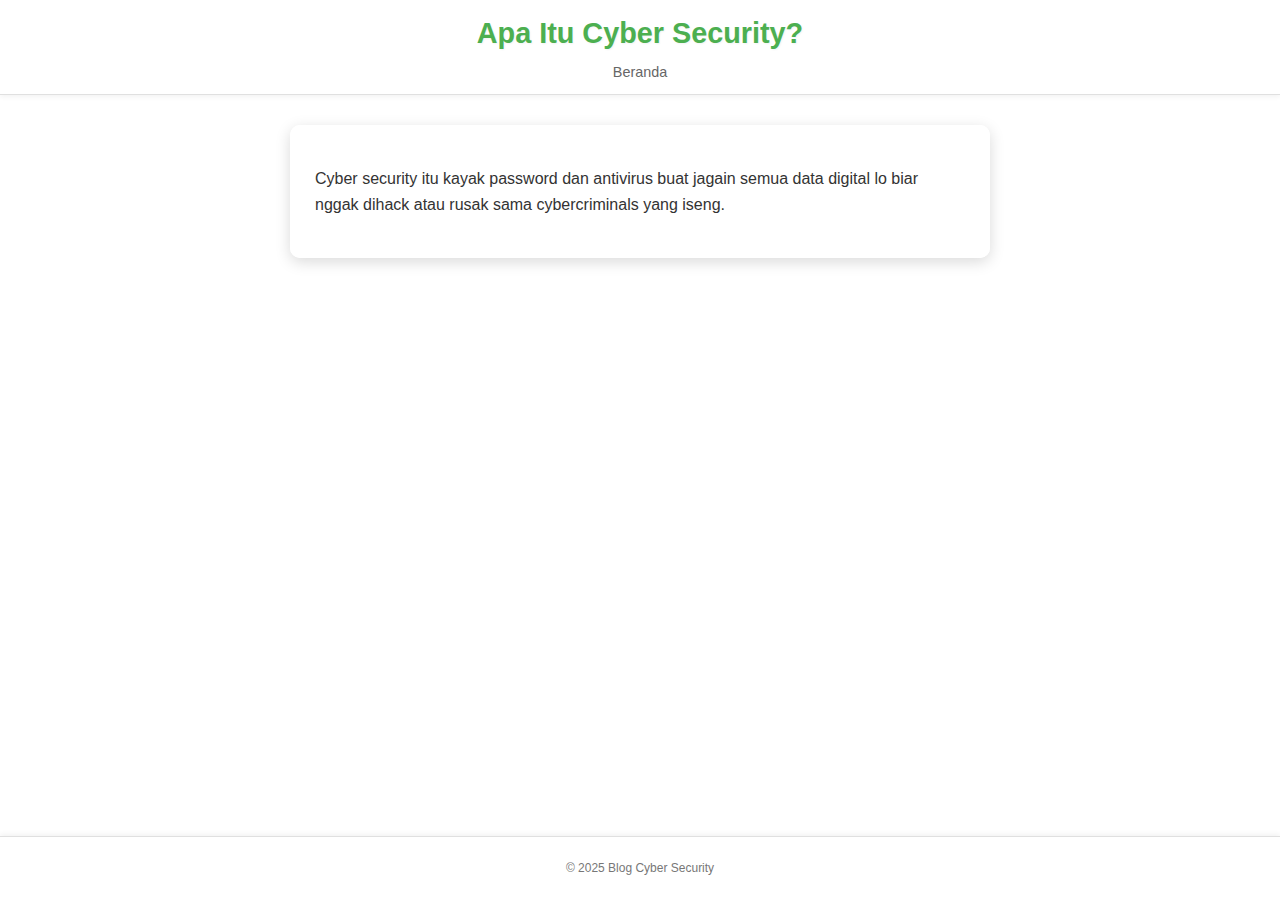
<file: post1.html>
<!DOCTYPE html>
<html lang="id">
    <head>
        <meta charset="UTF-8">
        <title>Apa Itu Cyber Security?</title>
        <link rel="stylesheet" href="../style.css">
    </head>
    <body>
        <header>
            <h1>Apa Itu Cyber Security?</h1>
            <nav>
                <a href="../index.html">Beranda</a>
            </nav>
        </header>
        
        <main>
            <P>Cyber security itu kayak password dan antivirus buat jagain semua data digital lo biar nggak dihack atau rusak sama cybercriminals yang iseng.</P>
        </main>

        <footer>
            <p>© 2025 Blog Cyber Security</p>
        </footer>
    </body>
</html>
</file>
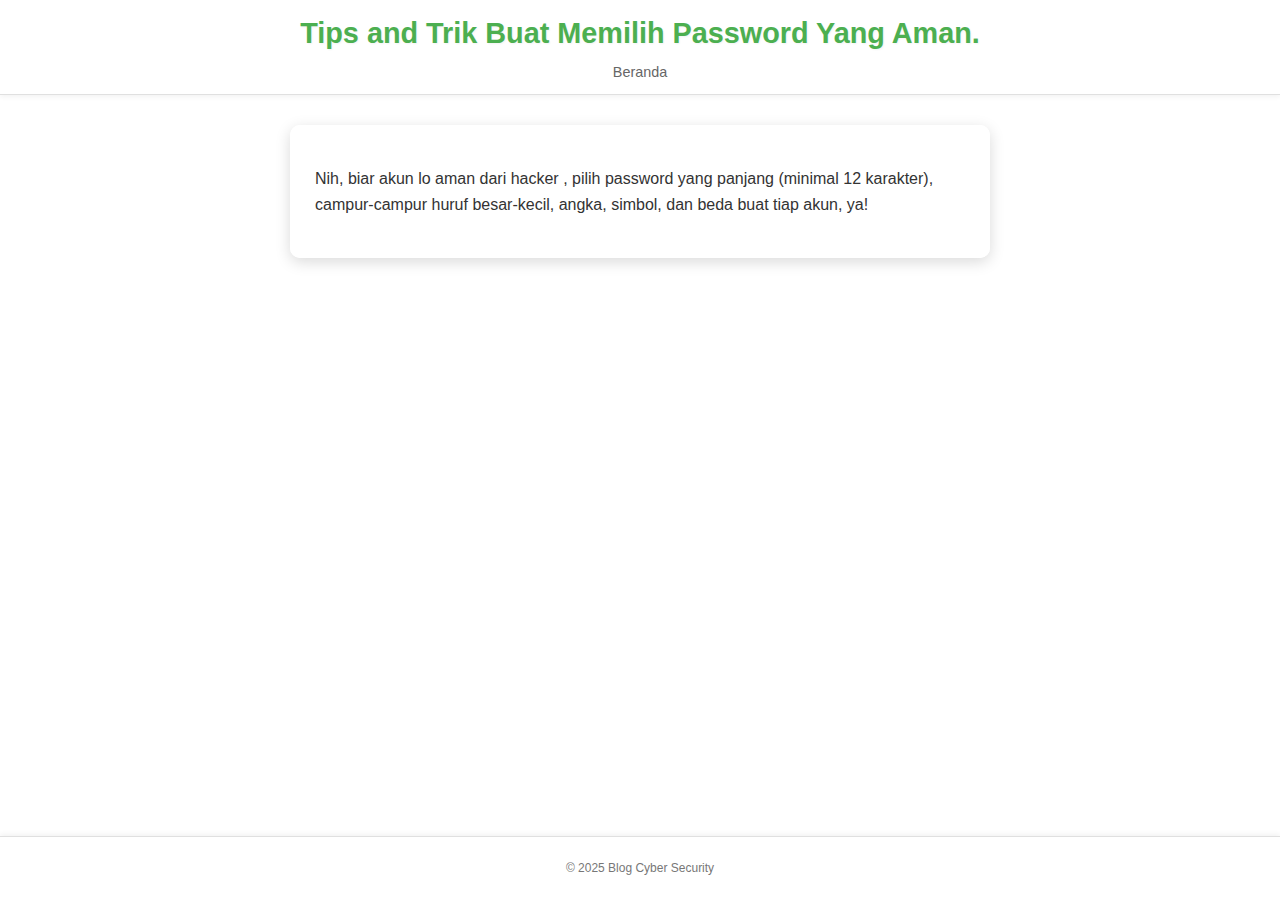
<file: post2.html>
<!DOCTYPE html>
<html lang="id">
    <head>
        <meta charset="UTF-8">
        <title>Apa Itu Cyber Security?</title>
        <link rel="stylesheet" href="../style.css">
    </head>
    <body>
        <header>
            <h1>Tips and Trik Buat Memilih Password Yang Aman.</h1>
            <nav>
                <a href="../index.html">Beranda</a>
            </nav>
        </header>
        
        <main>
            <P>Nih, biar akun lo aman dari hacker , pilih password yang panjang (minimal 12 karakter), campur-campur huruf besar-kecil, angka, simbol, dan beda buat tiap akun, ya!</P>
        </main>

        <footer>
            <p>© 2025 Blog Cyber Security</p>
        </footer>
    </body>
</html>
</file>
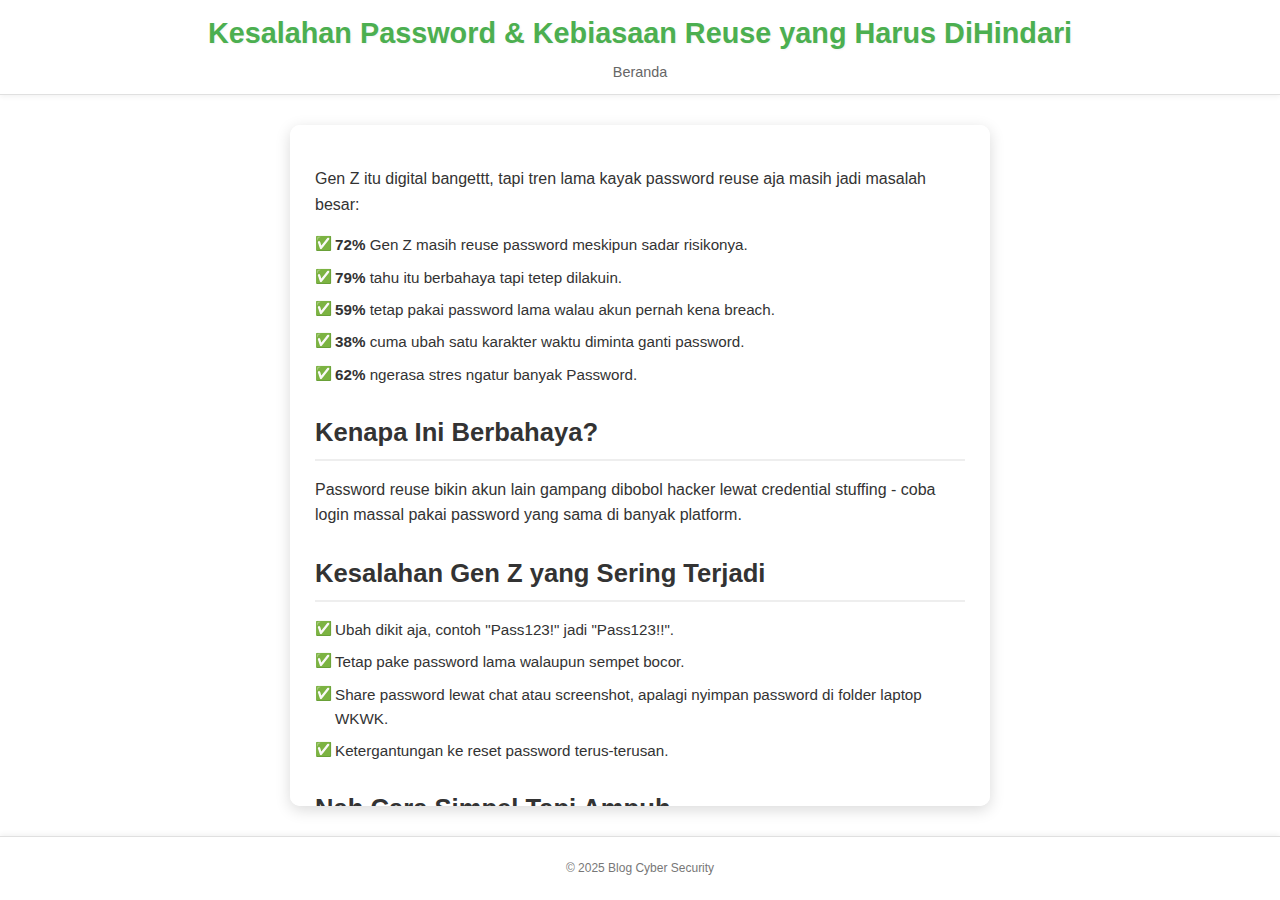
<file: post3.html>
<!DOCTYPE html>
<html lang="id">
    <head>
        <meta charset="UTF-8">
        <title>Apa Itu Cyber Security?</title>
        <link rel="stylesheet" href="../style.css">
    </head>
    <body>
        <header>
            <h1>Kesalahan Password &amp; Kebiasaan Reuse yang Harus DiHindari</h1>
            <nav>
                <a href="../index.html">Beranda</a>
            </nav>
        </header>
        
        <main>
            <P>Gen Z itu digital bangettt, tapi tren lama kayak password reuse aja masih jadi masalah besar:</P>
            <ul>
                <li><strong>72%</strong> Gen Z masih reuse password meskipun sadar risikonya.</li>
                <li><strong>79%</strong> tahu itu berbahaya tapi tetep dilakuin.</li>
                <li><strong>59%</strong> tetap pakai password lama walau akun pernah kena breach.</li>
                <li><strong>38%</strong> cuma ubah satu karakter waktu diminta ganti password.</li>
                <li><strong>62%</strong> ngerasa stres ngatur banyak Password.</li>
            </ul>

            <h2>Kenapa Ini Berbahaya?</h2>
            <p>Password reuse bikin akun lain gampang dibobol hacker lewat credential stuffing - coba login massal pakai password yang sama di banyak platform.</p>

            <h2> Kesalahan Gen Z yang Sering Terjadi</h2>
            <ul>
                <li>Ubah dikit aja, contoh "Pass123!" jadi "Pass123!!".</li>
                <li>Tetap pake password lama walaupun sempet bocor.</li>
                <li>Share password lewat chat atau screenshot, apalagi nyimpan password di folder laptop WKWK.</li>
                <li>Ketergantungan ke reset password terus-terusan.</li>
            </ul>

            <h2> Nah Cara Simpel Tapi Ampuh</h2>
            <ol>
                <li><strong>Password Manager:</strong> bikin password unik + susah, tapi cuma perlu ingat 1 master passwordnya.</li>
                <li><strong>Aktifkan MFA:</strong> lapisan proteksi ekstra, bisa lewat sms atau authenticator app.</li>
                <li><strong>Ganti rutin:</strong> minimal 6-12 bulan, terutama setelah berita breach muncul.</li>
                <li><strong>Buat password panjang & gampang diinget:</strong> contoh "Laptop!punya!ku!1988#" - panjang, campur angka-simbol.</li>
                <li><strong>Hindari reset terus:</strong> gunain password manager daripada reset berkali kali.</li>
            </ol>
            <p>"Akun kamu tuh, Jaga baik-baik!"</p>
        </main>

        <footer>
            <p>© 2025 Blog Cyber Security</p>
        </footer>
    </body>
</html>
</file>
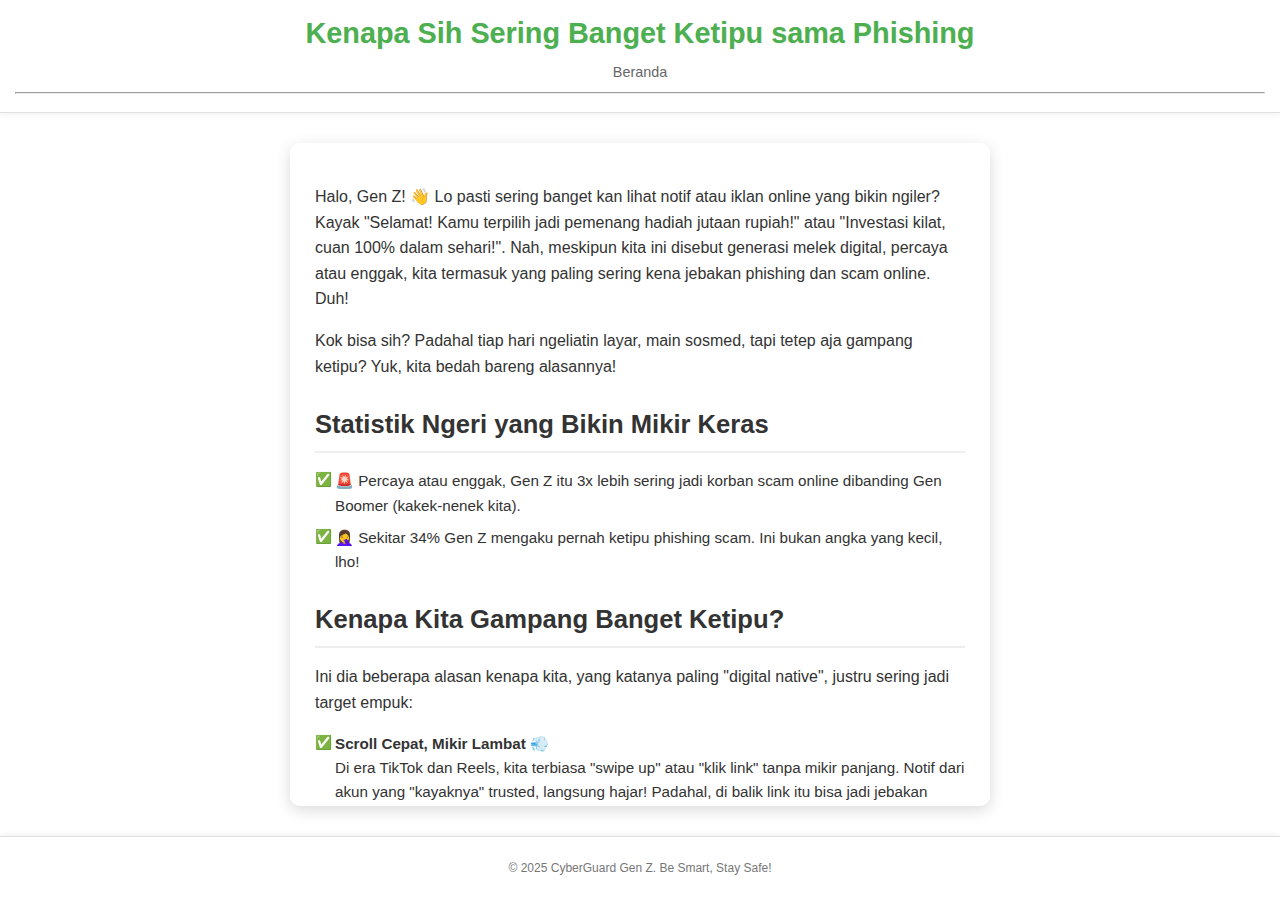
<file: post4.html>
<!DOCTYPE html>
<html lang="id">
<head>
  <meta charset="UTF-8">
  <meta name="viewport" content="width=device-width, initial-scale=1">
  <title>Kenapa Gen Z Mudah Tertipu Phishing & Scams</title>
  <link rel="stylesheet" href="../style.css">
</head>
<body>
  <header>
    <h1>Kenapa Sih Sering Banget Ketipu sama Phishing</h1>
    <nav><a href="../index.html">Beranda</a></nav>
    <hr>
  </header>

  <main>
    <p>Halo, Gen Z! <span class="emoji">👋</span> Lo pasti sering banget kan lihat notif atau iklan online yang bikin ngiler? Kayak "Selamat! Kamu terpilih jadi pemenang hadiah jutaan rupiah!" atau "Investasi kilat, cuan 100% dalam sehari!". Nah, meskipun kita ini disebut generasi melek digital, percaya atau enggak, kita termasuk yang paling sering kena jebakan phishing dan scam online. Duh!</p>
    <p>Kok bisa sih? Padahal tiap hari ngeliatin layar, main sosmed, tapi tetep aja gampang ketipu? Yuk, kita bedah bareng alasannya!</p>

    <h2> Statistik Ngeri yang Bikin Mikir Keras</h2>
    <ul>
      <li><span class="emoji">🚨</span> Percaya atau enggak, Gen Z itu 3x lebih sering jadi korban scam online dibanding Gen Boomer (kakek-nenek kita).</li>
      <li><span class="emoji">🤦‍♀️</span> Sekitar 34% Gen Z mengaku pernah ketipu phishing scam. Ini bukan angka yang kecil, lho!</li>
    </ul>

    <h2> Kenapa Kita Gampang Banget Ketipu?</h2>
    <p>Ini dia beberapa alasan kenapa kita, yang katanya paling "digital native", justru sering jadi target empuk:</p>
    <ul>
      <li><strong>Scroll Cepat, Mikir Lambat</strong> <span class="emoji">💨</span><br>Di era TikTok dan Reels, kita terbiasa "swipe up" atau "klik link" tanpa mikir panjang. Notif dari akun yang "kayaknya" trusted, langsung hajar! Padahal, di balik link itu bisa jadi jebakan batman.</li>
      <li><strong>Gampang Percaya Temen Online (atau yang Kelihatan Keren)</strong> <span class="emoji">🤝</span><br>Pesan dari akun yang followernya banyak, atau yang "ngakunya" teman lama, auto percaya. Padahal, akun itu bisa aja kena hack atau itu akun palsu yang sengaja dibikin buat nipu.</li>
      <li><strong>Modus Scam yang "Gen Z Banget"</strong> <span class="emoji">🎯</span><br>Scammer jaman sekarang tuh pinter. Modusnya bukan lagi "pangeran Nigeria", tapi udah di-upgrade biar relevan sama kita. Contohnya: tawaran jadi brand ambassador palsu, job scam via chat, atau iklan barang diskon gede di medsos yang ujung-ujungnya fiktif.</li>
      <li><strong>FOMO & Tekanan Ekonomi</strong> <span class="emoji">💸</span><br>Siapa sih yang nggak pengen cepet kaya? Apalagi banyak yang cari side-hustle atau cuan tambahan. Nah, tekanan FOMO (Fear Of Missing Out) atau desakan ekonomi ini sering dimanfaatin scammer. Contohnya, job scam via teks yang lagi booming di 2024, kerugiannya udah nyentuh $470 juta! Ngeri banget!</li>
    </ul>

    <h2> Jenis Scam yang Paling Sering Bikin Gen Z Nangis</h2>
    <ul>
      <li><strong>Scam Brand Ambassador Palsu:</strong> "Kamu terpilih jadi BA produk kami! Cukup bayar biaya administrasi sekian..." Akhirnya modal melayang, jadi BA pun nggak.</li>
      <li><strong>Job Scam via SMS/Chat:</strong> Ditawarin kerja remote dengan gaji gede, tapi ujung-ujungnya disuruh bayar biaya pelatihan, beli alat, atau top up saldo dulu. Uang raib, kerjaan nggak ada.</li>
      <li><strong>Fake Ads & Storefront Scam:</strong> Lihat iklan barang mewah diskon gila-gilaan di IG/TikTok. Klik, bayar, tapi barangnya nggak pernah dikirim atau yang datang beda banget.</li>
    </ul>

    <h2> CLUE Kalo Itu SCAM! Wajib Waspada</h2>
    <p>Sebelum klik, transfer, atau kasih data, Coba cek sinyal-sinyal ini:</p>
    <ol>
      <li><span class="emoji"></span> Link Aneh & Typo Bertebaran: URL-nya beda dikit dari yang asli, atau tulisan di pesannya banyak salah ketik. Red flag!</li>
      <li><span class="emoji"> urgency"></span> "Hanya Hari Ini!" atau "Kesempatan Emas Cuma Buat Kamu!": Kalau ada nada urgensi berlebihan, atau kayak cuma kamu yang dapat kesempatan itu, siap-siap curiga. Ini taktik bikin panik biar kamu nggak mikir.</li>
      <li><span class="emoji"></span> Terlalu Bagus untuk Jadi Kenyataan: Cuan gede tanpa usaha? Barang branded diskon 90%? Undian yang nggak pernah kamu ikuti tapi menang? Stop! Itu udah pasti scam.</li>
    </ol>

    <h2> Cara Jadi Cyber-Wise Gen Z Style</h2>
    <p>Jangan sampai jadi korban lagi! Ini beberapa tips biar kamu tetap aman di dunia maya:</p>
    <ul>
      <li><strong>Pikir Dua Kali, Klik Sekali</strong> <span class="emoji"></span><br>Sebelum klik link, transfer uang, atau share info, luangkan waktu 5 detik buat mikir. Apakah ini masuk akal? Dari mana pesan ini?</li>
      <li><strong>Cek "ID Asli"</strong> <span class="emoji"></span><br>Kalau ada tawaran dari brand atau perusahaan, jangan langsung percaya. Googling nama brand-nya, cek website resminya, cari kontak resminya. Jangan cuma dari link yang dikasih penipu.</li>
      <li><strong>Lapor Cepat!</strong> <span class="emoji"></span><br>Kalau kamu atau temenmu kena scam, langsung lapor ke platformnya (IG, TikTok, WhatsApp, bank), atau ke pihak berwajib. Ini penting biar nggak banyak korban lain.</li>
      <li><strong>Aktifkan MFA (Multi-Factor Authentication)</strong> <span class="emoji"></span><br>Ini penting banget buat semua akunmu: medsos, banking, e-wallet. Jadi, meskipun passwordmu bocor, orang lain tetep nggak bisa masuk tanpa kode verifikasi tambahan.</li>
      <li><strong>Cek URL Aman & Jangan Sembarangan Share Data</strong> <span class="emoji"></span><br>Pastikan ada ikon gembok (🔒) di browser saat buka website. Kalau lewat chat/telepon, jangan pernah share OTP, PIN, atau password. Provider bank atau layanan resmi nggak akan pernah minta data itu.</li>
    </ul>

    <h2> Lo Bisa Kok! Stay Woke, Gen Z!</h2>
    <p>Kita ini generasi keren, kreatif, dan super adaptif. Tapi teknologi harus dibarengi dengan kewaspadaan. Yuk, jadi generasi yang nggak cuma jago digital, tapi juga **cyber-wise** dan anti-scam! Share info ini ke temen-temenmu biar kita semua aman! <span class="emoji">💪</span></p>
  </main>

  <footer>
    <p>&copy; 2025 CyberGuard Gen Z. Be Smart, Stay Safe!</p>
  </footer>
</body>
</html>
</file>
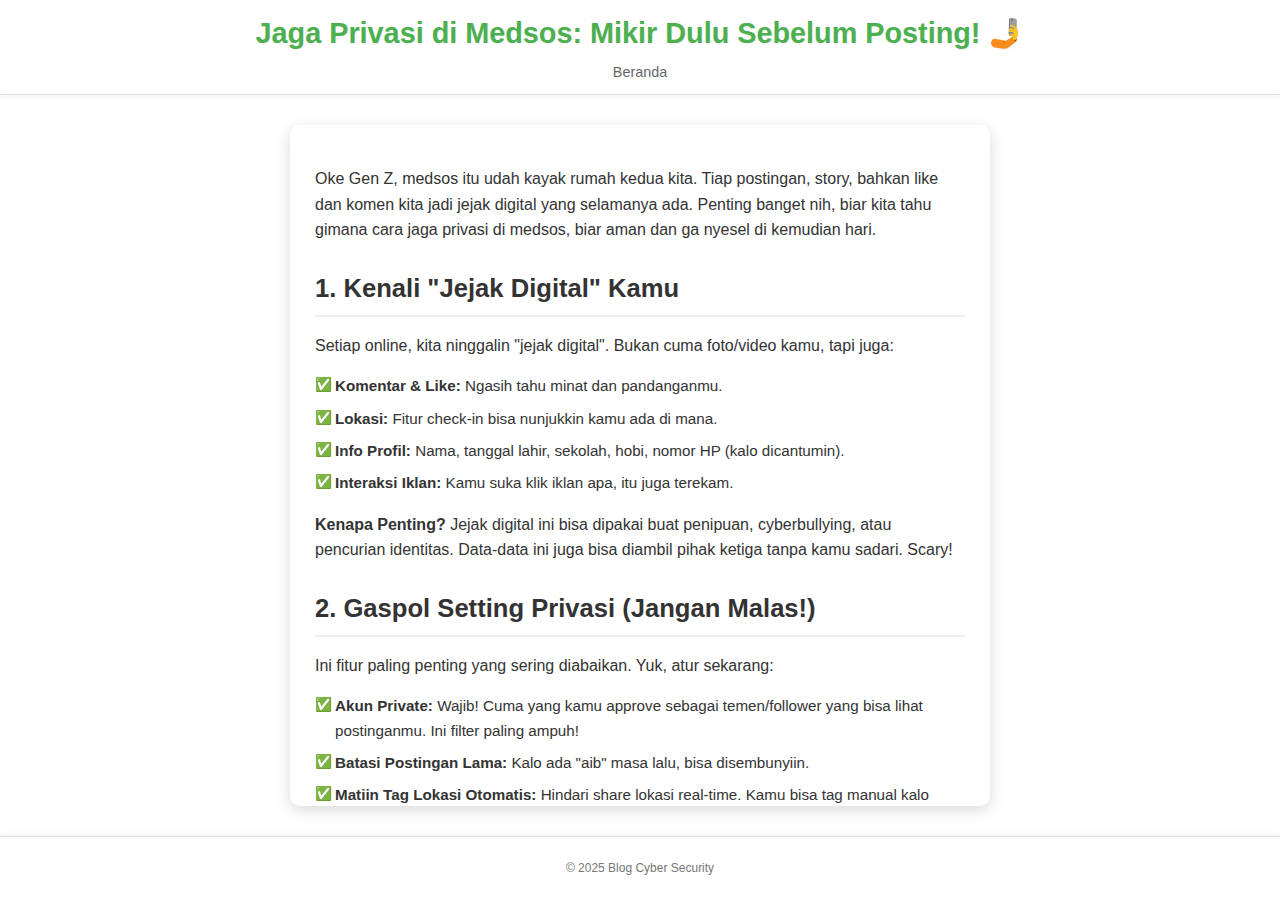
<file: posts/post5.html>
<!DOCTYPE html>
<html lang="id">
<head>
    <meta charset="UTF-8">
    <meta name="viewport" content="width=device-width, initial-scale=1.0">
    <title>Jaga Privasi di Medsos: Mikir Dulu Sebelum Posting! 🤳</title>
    <link rel="stylesheet" href="../style.css"> </head>
<body>
    <header>
        <h1>Jaga Privasi di Medsos: Mikir Dulu Sebelum Posting! 🤳</h1>
        <nav>
            <a href="../index.html">Beranda</a> </nav>
    </header>

    <main>
        <p>Oke Gen Z, medsos itu udah kayak rumah kedua kita. Tiap postingan, story, bahkan like dan komen kita jadi jejak digital yang selamanya ada. Penting banget nih, biar kita tahu gimana cara jaga privasi di medsos, biar aman dan ga nyesel di kemudian hari.</p>

        <h2>1. Kenali "Jejak Digital" Kamu</h2>
        <p>Setiap online, kita ninggalin "jejak digital". Bukan cuma foto/video kamu, tapi juga:</p>
        <ul>
            <li><strong>Komentar & Like:</strong> Ngasih tahu minat dan pandanganmu.</li>
            <li><strong>Lokasi:</strong> Fitur check-in bisa nunjukkin kamu ada di mana.</li>
            <li><strong>Info Profil:</strong> Nama, tanggal lahir, sekolah, hobi, nomor HP (kalo dicantumin).</li>
            <li><strong>Interaksi Iklan:</strong> Kamu suka klik iklan apa, itu juga terekam.</li>
        </ul>
        <p><strong>Kenapa Penting?</strong> Jejak digital ini bisa dipakai buat penipuan, cyberbullying, atau pencurian identitas. Data-data ini juga bisa diambil pihak ketiga tanpa kamu sadari. Scary!</p>

        <h2>2. Gaspol Setting Privasi (Jangan Malas!)</h2>
        <p>Ini fitur paling penting yang sering diabaikan. Yuk, atur sekarang:</p>
        <ul>
            <li><strong>Akun Private:</strong> Wajib! Cuma yang kamu approve sebagai temen/follower yang bisa lihat postinganmu. Ini filter paling ampuh!</li>
            <li><strong>Batasi Postingan Lama:</strong> Kalo ada "aib" masa lalu, bisa disembunyiin.</li>
            <li><strong>Matiin Tag Lokasi Otomatis:</strong> Hindari share lokasi real-time. Kamu bisa tag manual kalo perlu.</li>
            <li><strong>Filter Komen & Pesan:</strong> Biar ga ada spam atau komen negatif.</li>
            <li><strong>Kontrol Aplikasi Pihak Ketiga:</strong> Cek rutin aplikasi yang terhubung ke akunmu. Cabut aksesnya kalo udah ga dipakai/mencurigakan.</li>
        </ul>

        <h2>3. Mikir Dulu Sebelum Posting: Konten OK, Konteks juga Penting!</h2>
        <p>"Pikir sebelum posting" itu udah jadi mantra. Tapi, apa aja sih yang harus dipikirkan?</p>
        <ul>
            <li><strong>Info Sensitif:</strong> Jangan posting foto tiket, KTP, kartu bank, atau dokumen pribadi lainnya. Bahaya!</li>
            <li><strong>Rencana Liburan:</strong> Jangan ngumumin detail liburan kalo rumahmu kosong. Itu kayak ngasih "undangan" ke penjahat.(Ini Penting Banget)</li>
            <li><strong>Emosi Berlebihan:</strong> Medsos bukan tempat sampah emosi. Posting keluhan berlebihan bisa jadi bumerang di kemudian hari.</li>
            <li><strong>Privasi Orang Lain:</strong> Jangan posting foto/video temen tanpa izin, apalagi kalo bisa bikin mereka malu.</li>
            <li><strong>Latar Belakang Foto:</strong> Seringkali ada info sensitif (alamat, nama jalan, barang berharga) di latar belakang foto. Cek dulu!</li>
        </ul>

        <h2>4. Waspada Modus Penipuan & Phishing di Medsos</h2>
        <p>Penipu makin kreatif! Kita harus lebih cerdik:</p>
        <ul>
            <li><strong>Akun Palsu/Kloning:</strong> Hati-hati sama akun temen yang tiba-tiba DM minta duit. Cek langsung ke temenmu!</li>
            <li><strong>Giveaway/Undian Palsu:</strong> Iming-iming hadiah gede tapi minta data pribadi atau link aneh? Ini phishing!</li>
            <li><strong>DM Mencurigakan:</strong> Kalo ada DM dari orang ga dikenal, isinya link aneh, atau nawarin sesuatu yang terlalu bagus, jangan langsung percaya dan jangan diklik!</li>
            <li><strong>Cyberbullying & Hate Speech:</strong> Kalo ngelihat atau ngalamin ini, jangan diem! Laporkan ke platform dan blokir akunnya.</li>
        </ul>

        <h3>Penting: Kalo Kena, Jangan Panik! Cepat Bertindak! 🚨</h3>
        <p>Hal buruk bisa aja kejadian. Tapi jangan panik! Kalo privasimu terganggu atau jadi korban penipuan, lakukan ini:</p>
        <ul>
            <li><strong>Ganti Password Segera:</strong> Prioritas utama!</li>
            <li><strong>Laporkan ke Platform:</strong> Medsos punya fitur laporan buat bantu kamu.</li>
            <li><strong>Info ke Temen:</strong> Biar mereka waspada dan ga jadi korban juga.</li>
            <li><strong>Simpan Bukti:</strong> Screenshot percakapan/konten sebagai bukti.</li>
        </ul>
        <p>Ingat, lebih baik mencegah daripada ngobatin! Yuk, jadi Gen Z yang melek cyber security dan jaga privasi kita bareng-bareng! 👍</p>
    </main>

    <footer>
        <p>&copy; 2025 Blog Cyber Security</p>
    </footer>
</body>
</html>
</file>
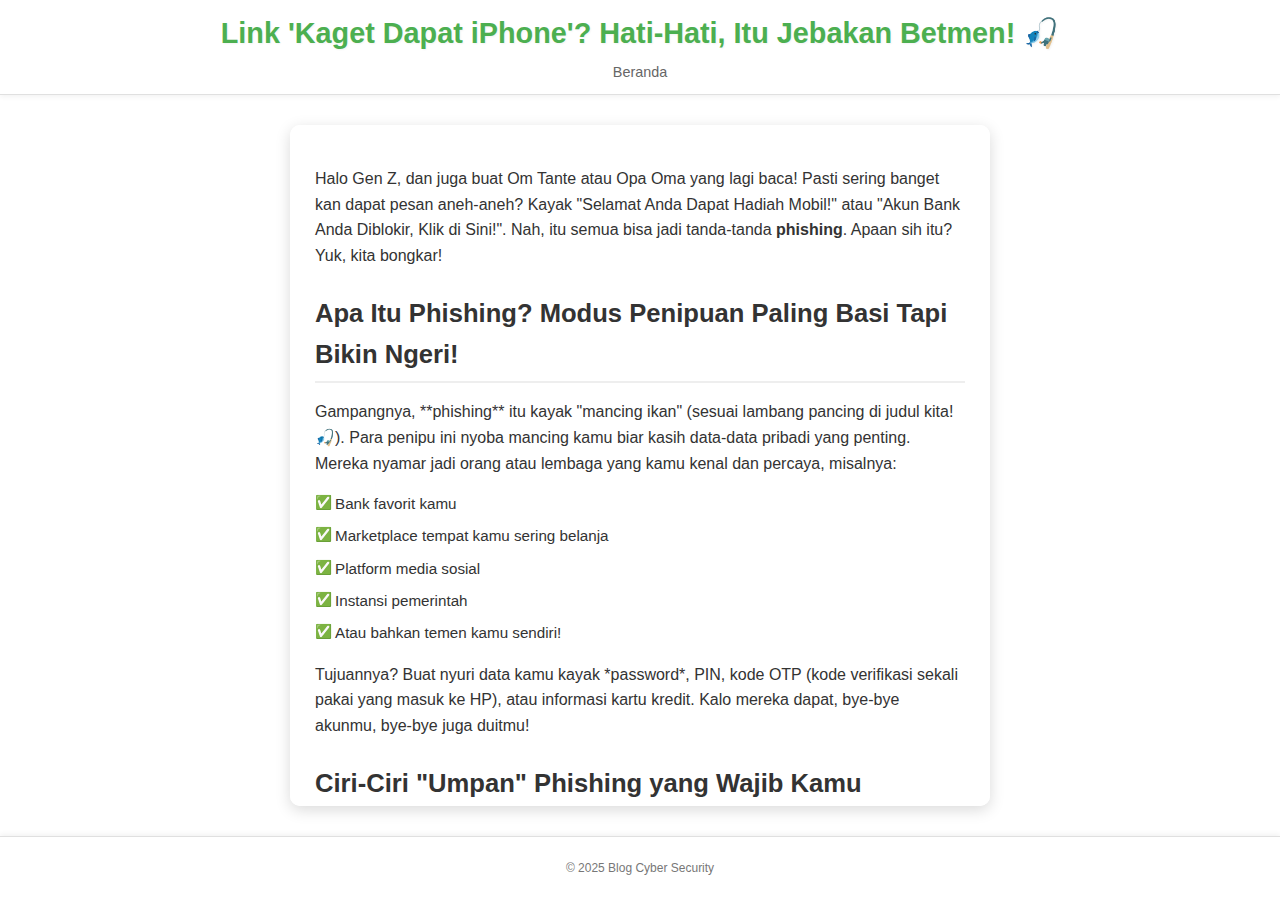
<file: posts/post6.html>
<!DOCTYPE html>
<html lang="id">
<head>
    <meta charset="UTF-8">
    <meta name="viewport" content="width=device-width, initial-scale=1.0">
    <title>Link 'Kaget Dapat iPhone'? Hati-Hati, Itu Jebakan Betmen! 🎣</title>
    <link rel="stylesheet" href="../style.css"> </head>
<body>
    <header>
        <h1>Link 'Kaget Dapat iPhone'? Hati-Hati, Itu Jebakan Betmen! 🎣</h1>
        <nav>
            <a href="../index.html">Beranda</a>
        </nav>
    </header>

    <main>
        <p>Halo Gen Z, dan juga buat Om Tante atau Opa Oma yang lagi baca! Pasti sering banget kan dapat pesan aneh-aneh? Kayak "Selamat Anda Dapat Hadiah Mobil!" atau "Akun Bank Anda Diblokir, Klik di Sini!". Nah, itu semua bisa jadi tanda-tanda <strong>phishing</strong>. Apaan sih itu? Yuk, kita bongkar!</p>

        <h2>Apa Itu Phishing? Modus Penipuan Paling Basi Tapi Bikin Ngeri!</h2>
        <p>Gampangnya, **phishing** itu kayak "mancing ikan" (sesuai lambang pancing di judul kita! 🎣). Para penipu ini nyoba mancing kamu biar kasih data-data pribadi yang penting. Mereka nyamar jadi orang atau lembaga yang kamu kenal dan percaya, misalnya:</p>
        <ul>
            <li>Bank favorit kamu</li>
            <li>Marketplace tempat kamu sering belanja</li>
            <li>Platform media sosial</li>
            <li>Instansi pemerintah</li>
            <li>Atau bahkan temen kamu sendiri!</li>
        </ul>
        <p>Tujuannya? Buat nyuri data kamu kayak *password*, PIN, kode OTP (kode verifikasi sekali pakai yang masuk ke HP), atau informasi kartu kredit. Kalo mereka dapat, bye-bye akunmu, bye-bye juga duitmu!</p>

        <h2>Ciri-Ciri "Umpan" Phishing yang Wajib Kamu Waspadai!</h2>
        <p>Biar ga gampang ketipu, kenali tanda-tandanya. Ini nih, ciri-ciri umpan phishing yang sering nongol:</p>

        <h3>1. Ngakunya Penting Banget atau Bikin Kamu Panik! 🚨</h3>
        <ul>
            <li>"Akun Anda akan ditutup!"</li>
            <li>"Anda memenangkan hadiah miliaran rupiah!"</li>
            <li>"Segera Verifikasi Data Anda atau Diblokir!"</li>
            <li>"Ada transfer dana masuk, klik link ini!"</li>
        </ul>
        <p>Modusnya selalu bikin kita penasaran, takut, atau senang berlebihan. Hati-hati kalo ada pesan yang nadanya ngeburu-buru banget ya!</p>

        <h3>2. Alamat Email atau Link-nya Aneh Bin Ganjil! 🤨</h3>
        <ul>
            <li><strong>Cek Alamat Pengirim:</strong> Misal, kamu dapat email dari bank. Nama pengirimnya "Bank BCA", tapi alamat emailnya `notifikasi.bca.id@gmail.com` atau `layanan-pelanggan-bca@hotmail.com`. Nah, bank asli ga mungkin pakai email gratisan gitu! Biasanya domainnya (alamat website resmi) jelas, contohnya `no-reply@bca.co.id`.</li>
            <li><strong>Cek Link (URL):</strong> Jangan langsung klik! Kalo di HP, tahan jarimu di link itu sampai muncul alamat aslinya. Kalo di laptop/PC, arahkan kursor ke link (jangan diklik!), nanti muncul pop-up kecil nunjukkin alamat aslinya. Pastiin link-nya sama persis dengan website aslinya. Contoh: kalo ngakunya dari Instagram, link-nya harus `instagram.com`, bukan `instagam.com` (ada typo 'a' cuma satu) atau `login-instagram.xyz`.</li>
        </ul>
        <div class="note">
            <strong>Apa itu Domain & URL?</strong><br>
            <strong>Domain:</strong> Itu alamat website utama, kayak `google.com`, `bca.co.id`.<br>
            <strong>URL:</strong> Itu alamat lengkap sebuah halaman web, misalnya `https://www.bca.co.id/id/promo`.<br>
            Intinya, selalu cek nama domainnya ya!
        </div>

        <h3>3. Ejaan Berantakan & Tata Bahasa Amburadul! 🤦‍♀️</h3>
        <p>Penipu dari luar negeri kadang pakai Google Translate atau kurang teliti. Jadi, kalo ada pesan yang isinya typo di mana-mana, tata bahasanya aneh, atau pemilihan katanya ga baku (padahal ngakunya dari lembaga resmi), fix itu red flag! Lembaga resmi pasti punya tim yang profesional untuk bikin pesan resmi.</p>

        <h3>4. Minta Data Rahasia yang Harusnya Ga Pernah Diminta! 🤫</h3>
        <p>Ini yang paling penting: **lembaga resmi (bank, e-commerce, dll.) GA AKAN PERNAH MINTA password, PIN, atau kode OTP kamu lewat email, SMS, telepon, atau chat!** Kalo ada yang minta, sudah pasti itu penipu. Catet baik-baik!</p>

        <h2>Oke, Kalo Udah Nemu Phishing, Gimana Dong?</h2>
        <p>Jangan panik! Lakukan ini:</p>
        <ul>
            <li><strong>Jangan Diklik:</strong> Baik itu link, lampiran (attachment), atau gambar.</li>
            <li><strong>Hapus & Blokir:</strong> Langsung hapus email/pesan itu. Kalo dari nomor telepon, blokir aja.</li>
            <li><strong>Laporkan:</strong> Kalo bisa, laporkan ke penyedia layanan email kamu (misal Gmail ada fitur "Report Phishing"). Kalo ini pesan dari penipu yang ngaku bank, coba infoin ke bank resminya biar mereka tahu ada modus baru.</li>
            <li><strong>Info ke Temen/Keluarga:</strong> Sebarkan informasi ini, terutama ke Nenek atau Opa yang mungkin kurang familiar dengan dunia online. Biar mereka juga #MelekSiber!</li>
        </ul>

        <h2>Udah Terlanjur Klik atau Masukin Data? Panik Tapi Jangan Lama-Lama!</h2>
        <p>Namanya juga manusia, kadang khilaf. Kalo udah terlanjur, segera lakukan ini:</p>
        <ul>
            <li><strong>Ganti Password/PIN Segera:</strong> Semua akun yang mungkin terkait dan pakai password yang sama, langsung ganti!</li>
            <li><strong>Hubungi Pihak Resmi:</strong> Segera telepon bank atau platform yang namanya dicatut. Jelaskan situasinya biar mereka bisa bantu.</li>
            <li><strong>Pantau Akun:</strong> Cek riwayat transaksi atau aktivitas akun bank/e-commerce kamu. Kalo ada yang aneh, langsung lapor.</li>
            <li><strong>Nonaktifkan Jaringan Internet:</strong> Kalau hp atau laptop kalian terhubung ke internet, matikan dulu supaya si penyerang tidak bisa berbuat apa apa.</li>
        </ul>

        <p>Nah, sekarang udah pada tahu kan gimana caranya ngelawan si phishing ini? Ingat ya, selalu curiga sama yang terlalu bagus buat jadi kenyataan, dan selalu cek dua kali sebelum klik! Yuk, jaga diri dan keluarga kita dari jebakan online! #AntiPhishing #JagaPrivasi #AmanOnline</p>
    </main>

    <footer>
        <p>&copy; 2025 Blog Cyber Security</p>
    </footer>
</body>
</html>
</file>
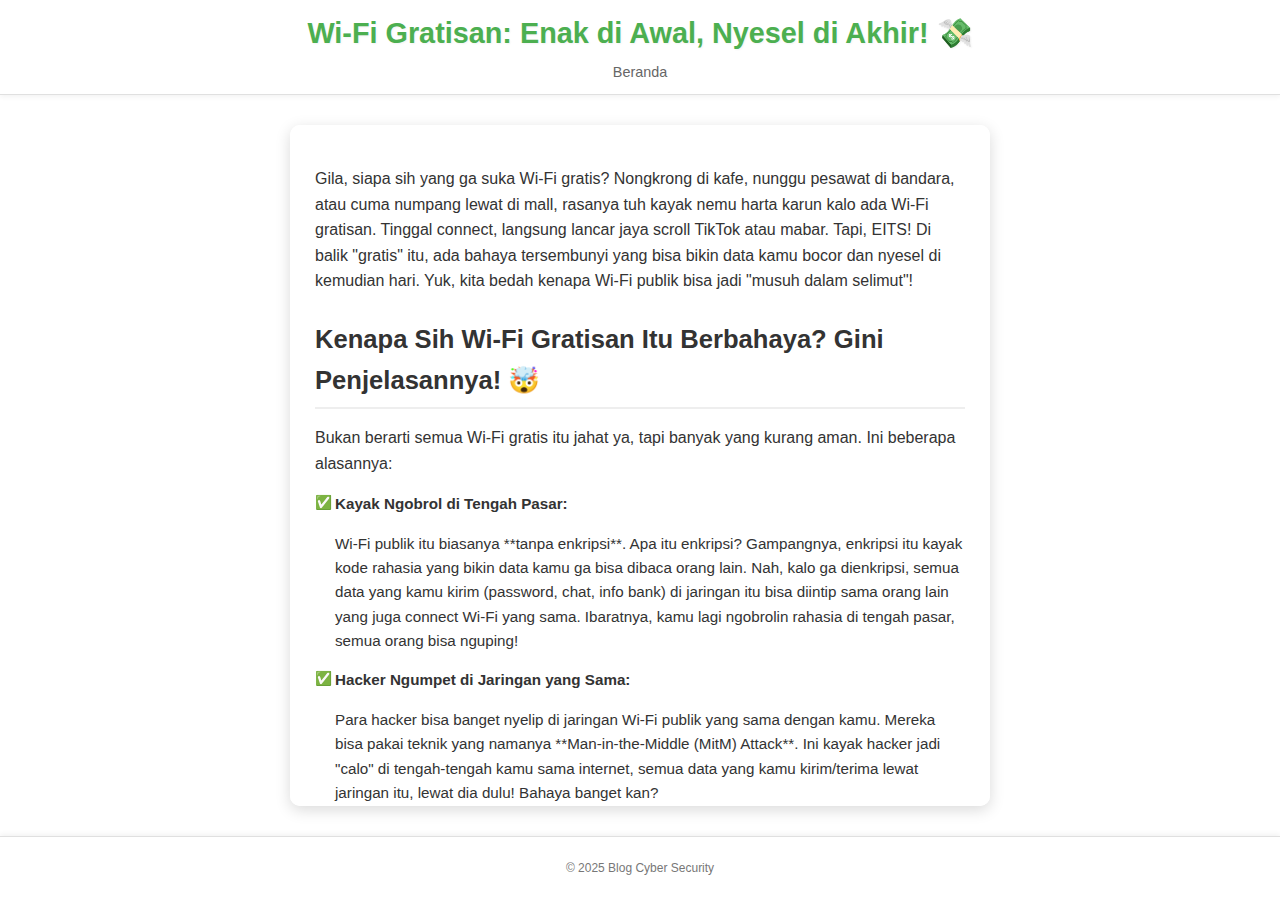
<file: posts/post7.html>
<!DOCTYPE html>
<html lang="id">
<head>
    <meta charset="UTF-8">
    <meta name="viewport" content="width=device-width, initial-scale=1.0">
    <title>Wi-Fi Gratisan: Enak di Awal, Nyesel di Akhir! 💸</title>
    <link rel="stylesheet" href="../style.css"> </head>
<body>
    <header>
        <h1>Wi-Fi Gratisan: Enak di Awal, Nyesel di Akhir! 💸</h1>
        <nav>
            <a href="../index.html">Beranda</a>
        </nav>
    </header>

    <main>
        <p>Gila, siapa sih yang ga suka Wi-Fi gratis? Nongkrong di kafe, nunggu pesawat di bandara, atau cuma numpang lewat di mall, rasanya tuh kayak nemu harta karun kalo ada Wi-Fi gratisan. Tinggal connect, langsung lancar jaya scroll TikTok atau mabar. Tapi, EITS! Di balik "gratis" itu, ada bahaya tersembunyi yang bisa bikin data kamu bocor dan nyesel di kemudian hari. Yuk, kita bedah kenapa Wi-Fi publik bisa jadi "musuh dalam selimut"!</p>

        <h2>Kenapa Sih Wi-Fi Gratisan Itu Berbahaya? Gini Penjelasannya! 🤯</h2>
        <p>Bukan berarti semua Wi-Fi gratis itu jahat ya, tapi banyak yang kurang aman. Ini beberapa alasannya:</p>
        <ul>
            <li>
                <strong>Kayak Ngobrol di Tengah Pasar:</strong>
                <p>Wi-Fi publik itu biasanya **tanpa enkripsi**. Apa itu enkripsi? Gampangnya, enkripsi itu kayak kode rahasia yang bikin data kamu ga bisa dibaca orang lain. Nah, kalo ga dienkripsi, semua data yang kamu kirim (password, chat, info bank) di jaringan itu bisa diintip sama orang lain yang juga connect Wi-Fi yang sama. Ibaratnya, kamu lagi ngobrolin rahasia di tengah pasar, semua orang bisa nguping!</p>
            </li>
            <li>
                <strong>Hacker Ngumpet di Jaringan yang Sama:</strong>
                <p>Para hacker bisa banget nyelip di jaringan Wi-Fi publik yang sama dengan kamu. Mereka bisa pakai teknik yang namanya **Man-in-the-Middle (MitM) Attack**. Ini kayak hacker jadi "calo" di tengah-tengah kamu sama internet, semua data yang kamu kirim/terima lewat jaringan itu, lewat dia dulu! Bahaya banget kan?</p>
            </li>
            <li>
                <strong>Hotspot Palsu: Jebakan Batman!</strong>
                <p>Ini yang paling licik! Hacker bisa bikin jaringan Wi-Fi palsu dengan nama yang mirip banget sama Wi-Fi asli di tempat itu (misalnya: "Free_Cafe_Wifi" padahal aslinya cuma "Cafe_Wifi"). Kalo kamu nyambung ke yang palsu, semua data kamu otomatis masuk ke kantong si hacker. Duh, amit-amit!</p>
            </li>
        </ul>

        <h2>Oke, Apa Aja Sih Bahaya Nyatanya Kalo Kena? 😱</h2>
        <p>Kalo data kamu udah diintip atau dicuri, ini beberapa akibatnya:</p>
        <ul>
            <li><strong>Password Dicuri:</strong> Akun medsos, email, e-commerce, atau bahkan akun bankmu bisa dibajak.</li>
            <li><strong>Info Pribadi Bocor:</strong> Data KTP, alamat, tanggal lahir, bisa diambil buat penipuan online atau pinjaman fiktif.</li>
            <li><strong>Uang Hilang:</strong> Kalo kamu transaksi perbankan atau belanja online di Wi-Fi yang ga aman, duitmu bisa amblas!</li>
            <li><strong>Gadget Kena Virus:</strong> Penipu bisa nyisipin malware atau virus ke HP/laptopmu.</li>
        </ul>

        <h2>Tips Aman Pakai Wi-Fi Publik Ala Sultan (Meski Gratisan!) 👑</h2>
        <p>Bukan berarti kamu ga boleh pake Wi-Fi publik sama sekali ya. Ada cara amannya kok, biar kamu tetep bisa ngakak online tanpa cemas:</p>
        <ul>
            <li>
                <strong>Wajib Pake VPN!</strong>
                <p>Ini adalah kunci utamanya! **VPN (Virtual Private Network)** itu kayak bikin "terowongan rahasia" atau "jalur pribadi" yang aman di atas jaringan publik. Jadi, semua data kamu dienkripsi dan ga bisa diintip sama orang lain. Wajib banget punya aplikasi VPN di HP atau laptopmu kalo sering pake Wi-Fi publik.</p>
            </li>
            <li>
                <strong>Cek HTTPS (Ada Gemboknya!)</strong>
                <p>Pas kamu lagi buka website, perhatiin di alamatnya ada tanda gembok kecil dan tulisannya `https://` di awal. Huruf "s" di HTTPS itu artinya **Secure** (aman). Kalo cuma `http://` (tanpa "s"), itu artinya ga aman dan jangan pernah masukkin data pribadi di website itu!</p>
            </li>
            <li>
                <strong>Hindari Transaksi Penting!</strong>
                <p>Jangan pernah melakukan transaksi perbankan (transfer, cek saldo), belanja online, atau login ke akun email yang isinya sensitif pas lagi connect Wi-Fi publik. Tunda aja sampe kamu di jaringan yang aman (pakai kuota pribadi atau Wi-Fi rumah).</p>
            </li>
            <li>
                <strong>Matikan Auto-Connect Wi-Fi!</strong>
                <p>Di pengaturan HP/laptop, matikan fitur auto-connect ke Wi-Fi yang ga dikenal. Biar gadgetmu ga otomatis nyambung ke jaringan asing yang berpotensi bahaya.</p>
            </li>
            <li>
                <strong>Mending Pakai Mobile Data Sendiri!</strong>
                <p>Kalo kamu ragu-ragu banget sama keamanan Wi-Fi publik, atau lagi mau akses hal yang sangat pribadi, mending pake kuota data dari HP kamu sendiri. Mahal dikit ga masalah, yang penting data aman!</p>
            </li>
        </ul>

        <h2>Udah Terlanjur Connect atau Curiga Kena?</h2>
        <ul>
            <li><strong>Putuskan Koneksi:</strong> Langsung disconnect dari Wi-Fi publik itu.</li>
            <li><strong>Ganti Password:</strong> Kalo kamu sempat login ke akun apa pun (misalnya email atau medsos) saat terhubung, langsung ganti password-nya.</li>
            <li><strong>Scan Gadget:</strong> Jalankan aplikasi antivirus atau anti-malware di HP/laptopmu buat cek kalo ada tamu tak diundang.</li>
        </ul>

        <p>Ingat ya, gratis itu kadang ada harga tersembunyi yang lebih mahal, yaitu keamanan data kita! Jadi, bijaklah dalam memilih jaringan. Stay safe online, Guys! #WiFiPublik #AntiBocorBocorClub #JagaDataDiri</p>
    </main>

    <footer>
        <p>&copy; 2025 Blog Cyber Security</p>
    </footer>
</body>
</html>
</file>
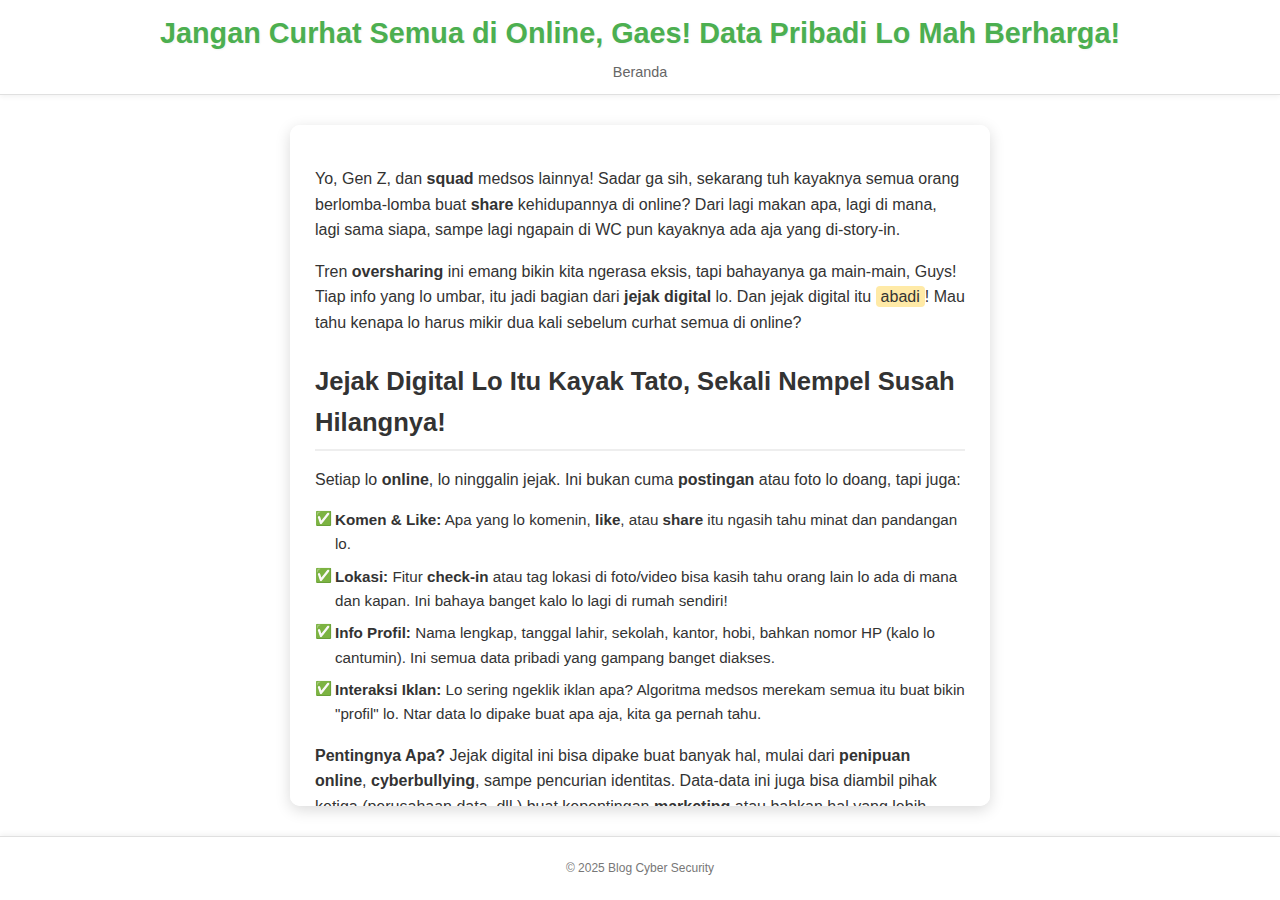
<file: posts/post8.html>
<!DOCTYPE html>
<html lang="id">
<head>
    <meta charset="UTF-8">
    <meta name="viewport" content="width=device-width, initial-scale=1.0">
    <title>Jangan Curhat Semua di Online, Gaes! Data Pribadi Lo Mah Berharga! </title>
    <link rel="stylesheet" href="../style.css">
</head>
<body>
    <header>
        <h1>Jangan Curhat Semua di Online, Gaes! Data Pribadi Lo Mah Berharga! </h1>
        <nav>
            <a href="../index.html">Beranda</a>
        </nav>
    </header>

    <main>
        <p>Yo, Gen Z, dan <b>squad</b> medsos lainnya! Sadar ga sih, sekarang tuh kayaknya semua orang berlomba-lomba buat <b>share</b> kehidupannya di online? Dari lagi makan apa, lagi di mana, lagi sama siapa, sampe lagi ngapain di WC pun kayaknya ada aja yang di-story-in. </p>
        <p>Tren <b>oversharing</b> ini emang bikin kita ngerasa eksis, tapi bahayanya ga main-main, Guys! Tiap info yang lo umbar, itu jadi bagian dari <b>jejak digital</b> lo. Dan jejak digital itu <span style="background-color:#ffeaa7; padding:2px 5px; border-radius:4px;">abadi</span>! Mau tahu kenapa lo harus mikir dua kali sebelum curhat semua di online?</p>

        <h2>Jejak Digital Lo Itu Kayak Tato, Sekali Nempel Susah Hilangnya! </h2>
        <p>Setiap lo <b>online</b>, lo ninggalin jejak. Ini bukan cuma <b>postingan</b> atau foto lo doang, tapi juga:</p>
        <ul>
            <li><strong>Komen & Like:</strong> Apa yang lo komenin, <b>like</b>, atau <b>share</b> itu ngasih tahu minat dan pandangan lo.</li>
            <li><strong>Lokasi:</strong> Fitur <b>check-in</b> atau tag lokasi di foto/video bisa kasih tahu orang lain lo ada di mana dan kapan. Ini bahaya banget kalo lo lagi di rumah sendiri!</li>
            <li><strong>Info Profil:</strong> Nama lengkap, tanggal lahir, sekolah, kantor, hobi, bahkan nomor HP (kalo lo cantumin). Ini semua data pribadi yang gampang banget diakses.</li>
            <li><strong>Interaksi Iklan:</strong> Lo sering ngeklik iklan apa? Algoritma medsos merekam semua itu buat bikin "profil" lo. Ntar data lo dipake buat apa aja, kita ga pernah tahu.</li>
        </ul>
        <p><strong>Pentingnya Apa?</strong> Jejak digital ini bisa dipake buat banyak hal, mulai dari <b>penipuan online</b>, <b>cyberbullying</b>, sampe pencurian identitas. Data-data ini juga bisa diambil pihak ketiga (perusahaan data, dll.) buat kepentingan <b>marketing</b> atau bahkan hal yang lebih gelap tanpa lo sadari. Serem kan?</p>

        <h2>Stop Oversharing! Ini Data yang Jangan Sampe Bocor, Gaes! </h2>
        <p>Medsos itu panggung buat ekspresi, tapi bukan tempat sampah buat buang semua info pribadi. Beberapa hal yang WAJIB lo filter ketat:</p>
        <ul>
            <li>
                <strong>Dokumen & Data Sensitif:</strong>
                <p>Jangan pernah <b>posting</b> foto KTP, SIM, Kartu Keluarga, buku tabungan, kartu kredit/debit (depan-belakang!), tiket pesawat (ada <b>barcode</b>-nya!), atau dokumen pribadi lainnya. Ini <span style="background-color:#ffeaa7; padding:2px 5px; border-radius:4px;">emas banget</span> buat penipu!</p>
            </li>
            <li>
                <strong>Lokasi <b>Real-time</b> & Rencana Detil:</strong>
                <p>Nongkrong di kafe? Boleh tag lokasinya, tapi mungkin setelah lo pulang. Hindari <b>posting</b> "lagi di perjalanan ke Bali, rumah kosong seminggu!". Itu kayak ngasih <b>undangan ke maling</b>, Guys! Jangan juga <b>share</b> jadwal harian lo secara detil.</p>
            </li>
            <li>
                <strong>Informasi Keluarga & Temen (Tanpa Izin):</strong>
                <p>Ga semua orang suka hidupnya dipajang online. Jangan <b>posting</b> foto/video temen atau keluarga yang bisa bikin mereka malu atau melanggar privasi mereka. Apalagi info pribadi mereka (misal: "ultah nyokap hari ini di alamat X"). Ga asik banget kan?</p>
            </li>
            <li>
                <strong>Curhatan & Masalah Pribadi:</strong>
                <p>Medsos itu bukan terapi! Mengeluh berlebihan tentang masalah pribadi (sekolah, pacar, keluarga, kerjaan) bisa bikin lo terlihat negatif atau bahkan jadi target <b>cyberbullying</b>. Filter banget emosi lo ya! Kalo mau curhat, ke orang terdekat aja langsung.(bagi yg punya someone to talk) WKWK</p>
            </li>
            <li>
                <strong>Data Kontak (Nomor HP, Email Pribadi):</strong>
                <p>Kecuali buat keperluan profesional dan itu akun khusus, jangan cantumin nomor HP atau email pribadi yang lo pake sehari-hari di profil publik. Ini bisa jadi target <b>spam</b> atau <b>scam</b>. Malesin banget kan?</p>
            </li>
        </ul>

        <h2>Cara Jaga Privasi Biar Hidup Lo Tenang di Online! </h2>
        <p>Gampang kok, asal niat! Ikutin tips ini:</p>
        <ul>
            <li><strong>Atur Akun Jadi Private:</strong> Ini <span style="background-color:#ffeaa7; padding:2px 5px; border-radius:4px;">wajib banget</span>! Hampir semua medsos punya opsi ini. Cuma yang lo <b>approve</b> sebagai <b>follower</b> atau temen yang bisa lihat <b>postingan</b> lo.</li>
            <li><strong>Cek Pengaturan Privasi Rutin:</strong> Medsos sering <b>update</b> fiturnya. Luangin waktu buat ngecek pengaturan privasi lo. Siapa yang bisa lihat <b>postingan</b>, siapa yang bisa komen, siapa yang bisa tag lo. Atur sesuai kenyamanan lo.</li>
            <li><strong>Mikir Dua Kali Sebelum Posting:</strong> Selalu tanya diri sendiri: "Ini aman ga ya kalo dilihat semua orang?", "Ini bisa disalahgunakan ga ya?", "Gue bakal nyesel ga ya nanti?". Kalo ada keraguan, mending jangan <b>posting</b>! <span style="font-size:1.2em; vertical-align:middle;"></span></li>
            <li><strong>Filter Temen/Follower:</strong> Ga semua orang yang minta <b>follow</b> harus lo terima. Pilihlah orang yang memang lo kenal dan percaya.</li>
            <li><strong>Hapus "Aib" Masa Lalu:</strong> Kalo ada <b>postingan</b> lama yang isinya terlalu personal, atau foto yang sekarang bikin lo <b>cringe</b>, mending di-<b>archive</b> atau dihapus aja. Biar ga jadi bahan <b>roasted</b> di masa depan.</li>
            <li><strong>Manfaatkan Fitur Stories:</strong> Stories biasanya hilang dalam 24 jam, jadi mungkin lebih aman buat <b>share</b> hal yang cuma ingin dibagikan sementara. Tapi tetap hati-hati dengan kontennya ya!</li>
        </ul>

        <h2>Kalo Udah Terlanjur Bocor atau Kena Masalah, Gimana Dong? </h2>
        <p>Jangan panik! Lakukan Ini:</p>
        <ul>
            <li><strong>Hapus/Edit Segera:</strong> Kalo lo baru sadar ada info sensitif di <b>postingan</b>, langsung hapus atau edit.</li>
            <li><strong>Ganti Password:</strong> Kalo curiga ada akun yang <b>compromised</b> (kena bajak) karena <b>oversharing</b>, langsung ganti <b>password</b>-nya. Jangan ditunda!</li>
            <li><strong>Laporkan:</strong> Kalo ada yang menyalahgunakan data lo atau terjadi <b>cyberbullying</b>, laporkan ke platform medsos dan pihak berwenang jika perlu.</li>
            <li><strong>Edukasi Diri dan Orang Lain:</strong> Belajar terus tentang keamanan siber, dan jangan ragu ingetin temen/keluarga yang suka <b>oversharing</b>. Kita harus jadi <b>squad</b> yang saling menjaga!</li>
        </ul>

        <p>Data pribadi lo itu <span style="background-color:#ffeaa7; padding:2px 5px; border-radius:4px;">berharga banget</span>, kayak harta karun yang harus dijaga ketat. Jangan biarkan <b>oversharing</b> bikin lo rugi. Yuk, jadi Gen Z yang pintar dan bijak di dunia maya! #NoOversharing #JagaPrivasi #BijakMedsos #GenZAntiBocorBocorClub</p>
    </main>

    <footer>
        <p>&copy; 2025 Blog Cyber Security</p>
    </footer>
</body>
</html>
</file>
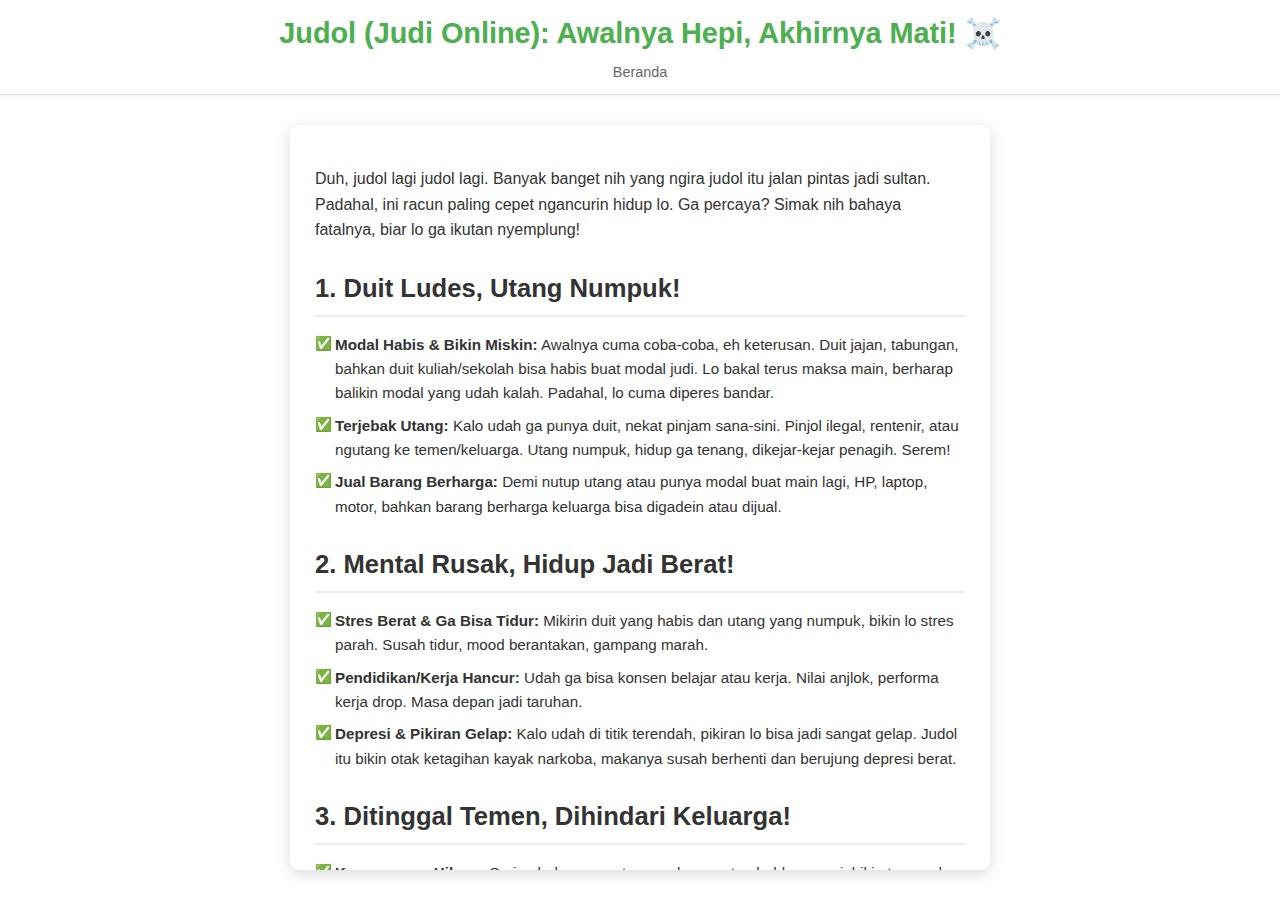
<file: posts/post9.html>
<!DOCTYPE html>
<html lang="id">
<head>
    <meta charset="UTF-8">
    <meta name="viewport" content="width=device-width, initial-scale=1.0">
    <title>Judol (Judi Online): Awalnya Hepi, Akhirnya Mati! </title>
    <link rel="stylesheet" href="../style.css"> </head>
<body>
    <header>
        <h1>Judol (Judi Online): Awalnya Hepi, Akhirnya Mati! ☠️</h1>
        <nav>
            <a href="../index.html">Beranda</a>
        </nav>
    </header>

    <main>
        <p>Duh, judol lagi judol lagi. Banyak banget nih yang ngira judol itu jalan pintas jadi sultan. Padahal, ini racun paling cepet ngancurin hidup lo. Ga percaya? Simak nih bahaya fatalnya, biar lo ga ikutan nyemplung!</p>

        <h2>1. Duit Ludes, Utang Numpuk! </h2>
        <ul>
            <li><strong>Modal Habis & Bikin Miskin:</strong> Awalnya cuma coba-coba, eh keterusan. Duit jajan, tabungan, bahkan duit kuliah/sekolah bisa habis buat modal judi. Lo bakal terus maksa main, berharap balikin modal yang udah kalah. Padahal, lo cuma diperes bandar.</li>
            <li><strong>Terjebak Utang:</strong> Kalo udah ga punya duit, nekat pinjam sana-sini. Pinjol ilegal, rentenir, atau ngutang ke temen/keluarga. Utang numpuk, hidup ga tenang, dikejar-kejar penagih. Serem!</li>
            <li><strong>Jual Barang Berharga:</strong> Demi nutup utang atau punya modal buat main lagi, HP, laptop, motor, bahkan barang berharga keluarga bisa digadein atau dijual.</li>
        </ul>

        <h2>2. Mental Rusak, Hidup Jadi Berat! </h2>
        <ul>
            <li><strong>Stres Berat & Ga Bisa Tidur:</strong> Mikirin duit yang habis dan utang yang numpuk, bikin lo stres parah. Susah tidur, mood berantakan, gampang marah.</li>
            <li><strong>Pendidikan/Kerja Hancur:</strong> Udah ga bisa konsen belajar atau kerja. Nilai anjlok, performa kerja drop. Masa depan jadi taruhan.</li>
            <li><strong>Depresi & Pikiran Gelap:</strong> Kalo udah di titik terendah, pikiran lo bisa jadi sangat gelap. Judol itu bikin otak ketagihan kayak narkoba, makanya susah berhenti dan berujung depresi berat.</li>
        </ul>

        <h2>3. Ditinggal Temen, Dihindari Keluarga! </h2>
        <ul>
            <li><strong>Kepercayaan Hilang:</strong> Sering bohong, ngutang ga bayar, atau bahkan nyuri, bikin temen dan keluarga ga percaya lagi sama lo.</li>
            <li><strong>Hubungan Amburadul:</strong> Bakal sering konflik sama orang tua atau pacar. Temen-temen juga bakal ngejauh. Lo jadi sendirian.</li>
            <li><strong>Reputasi Anjlok:</strong> Di mata orang lain, lo dicap penjudi atau pembohong. Susah banget buat balikin citra diri yang udah hancur.</li>
        </ul>

        <h2>4. Nejat Kriminal & Bahaya Siber Tambahan! </h2>
        <ul>
            <li><strong>Terjerumus Kejahatan Lain:</strong> Demi modal atau bayar utang, ada yang nekat nyuri atau terlibat penggelapan. Bahkan bisa aja terjerumus narkoba.</li>
            <li><strong>Data Pribadi Bocor:</strong> Situs judol ilegal itu rentan banget. Data lo (nama, rekening) yang dimasukkin pas daftar bisa gampang bocor atau dicuri hacker.</li>
            <li><strong>Kena Phishing/Malware:</strong> Iklan atau link judol sering jadi sarang virus atau penipuan, bikin gadget dan akun lain lo juga terancam.</li>
        </ul>

        <h3>Ingat, Judol Itu Tipuan!</h3>
        <p>Judol itu bukan jalan pintas jadi kaya. Itu jalan tol menuju kemiskinan, masalah mental, dan kehancuran. Modusnya memang kelihatan gampang dan bikin ngiler, tapi hasil akhirnya cuma satu: <strong>lo bakal rugi!</strong></p>
        <p>Mending fokus ke hal-hal positif, <em>skill up</em>, atau cari cuan yang halal dan jelas. Kalo lo atau temen lo udah kecanduan, <strong>jangan diam aja!</strong> Cari bantuan dari orang tua,
</file>
<file: style.css>
body {
    font-family: "Times New Roman", serif; /* Tetap Times New Roman */
    background-color: white;
    color: black;
    margin: 0;
    padding: 0 15px;
}

header {
    background: none;
    color: black;
    text-align: left;
    padding: 10px 0;
    border-bottom: 1px solid gray;
}

header h1 {
    font-size: 28px;
    margin: 0;
}

nav {
    font-size: 14px;
    margin-top: 5px;
}

nav a {
    color: #0000EE; /* Warna biru link khas */
    text-decoration: underline;
    margin-right: 10px;
}

main {
    margin-top: 20px;
}

article { /* Ini selector untuk index.html */
    margin-bottom: 20px;
    padding-bottom: 10px;
    border-bottom: 1px dotted gray;
}

article h2 { /* Ini selector untuk index.html */
    font-size: 18px;
    margin-bottom: 5px;
}

article a { /* Ini selector untuk index.html */
    color: #0000EE;
    text-decoration: underline;
}

footer {
    font-size: 12px;
    margin-top: 40px;
    padding-top: 10px;
    border-top: 1px solid gray;
}

article h2 a { /* Ini selector untuk index.html */
    text-decoration: none;
    color: #0000EE;
}

/* --- BASE STYLES --- */
body {
    font-family: 'Poppins', sans-serif;
    /* Background yang lebih mencolok dengan gradien utama dan pola geometris */
    background: linear-gradient(135deg, #a8e063 0%, #56ab2f 100%); /* Gradien hijau cerah yang lebih mencolok */
    background-size: cover; /* Pastikan gradien menutupi seluruh area */
    background-attachment: fixed; /* Membuat background tetap saat scroll */

    /* Tambahan overlay pola geometris */
    background-image:
        linear-gradient(45deg, rgba(255,255,255,0.05) 25%, transparent 25%),
        linear-gradient(-45deg, rgba(255,255,255,0.05) 25%, transparent 25%),
        linear-gradient(45deg, transparent 75%, rgba(255,255,255,0.05) 75%),
        linear-gradient(-45deg, transparent 75%, rgba(255,255,255,0.05) 75%);
    background-size: 40px 40px; /* Ukuran pola */
    background-position: 0 0, 0 40px, 40px -40px, -40px 0px; /* Posisi pola agar berulang */

    color: #333;
    margin: 0;
    padding: 0;
    line-height: 1.6;
    height: 100vh;
    display: flex;
    flex-direction: column;
    overflow: hidden; /* Prevent body from scrolling */
    position: relative; /* Penting untuk z-index elemen lain */
    z-index: 1; /* Pastikan body di atas elemen yang mungkin berada di belakang */
}


/* --- HEADER --- */
header {
    background-color: rgba(255, 255, 255, 0.95); /* Sedikit transparan agar background terlihat */
    color: #222;
    text-align: center;
    padding: 10px 15px;
    border-bottom: 1px solid #e0e0e0;
    box-shadow: 0 2px 5px rgba(0,0,0,0.05);
    flex-shrink: 0;
    z-index: 10;
}

header h1 {
    font-size: 1.8em;
    margin: 0 0 5px 0;
    color: #4CAF50;
    font-weight: 700;
    text-shadow: 1px 1px 2px rgba(0,0,0,0.05);
}

/* --- NAVIGATION --- */
nav {
    font-size: 0.9em;
    margin-top: 5px;
}

nav a {
    color: #666;
    text-decoration: none;
    margin: 0 10px;
    padding: 3px 8px;
    border-radius: 5px;
    transition: all 0.3s ease;
}

nav a:hover {
    background-color: #4CAF50;
    color: #fff;
    text-decoration: none;
    transform: translateY(-2px);
}

/* --- MAIN CONTENT AREA --- */
main {
    flex-grow: 0;
    flex-shrink: 1;
    max-width: 650px;
    margin: 30px auto;
    padding: 25px;
    background-color: rgba(255, 255, 255, 0.98); /* Lebih solid agar konten jelas */
    border-radius: 10px;
    box-shadow: 0 4px 15px rgba(0,0,0,0.15); /* Bayangan sedikit lebih kuat */
    overflow-y: auto;
    -webkit-overflow-scrolling: touch;
    min-height: auto;
    height: auto;
    align-self: center;
    z-index: 5;
}

main p {
    margin-bottom: 1em;
    font-size: 1em;
    line-height: 1.6;
}

main h2 {
    font-size: 1.6em;
    color: #333;
    margin-top: 25px;
    margin-bottom: 12px;
    border-bottom: 2px solid #eee;
    padding-bottom: 6px;
}

main ul {
    list-style: none;
    padding-left: 0;
}

main ul li {
    margin-bottom: 8px;
    padding-left: 20px;
    position: relative;
    font-size: 0.95em;
}

main ul li::before {
    content: '✅';
    position: absolute;
    left: 0;
    color: #4CAF50;
    font-size: 0.9em;
}

/* --- ARTICLE STYLES (for index.html) --- */
article {
    margin-bottom: 15px;
    padding-bottom: 8px;
    border-bottom: 1px dotted #e0e0e0;
}

article h2 {
    font-size: 1.2em;
    margin-bottom: 5px;
}

article h2 a {
    text-decoration: none;
    color: #337ab7;
    transition: color 0.3s ease;
}

article h2 a:hover {
    color: #0056b3;
    text-decoration: underline;
}


/* --- SPECIFIC POST ELEMENTS (Judol Post) --- */

.danger-zone {
    background-color: #ffe0b2;
    color: #e65100;
    padding: 18px;
    border-radius: 8px;
    margin-bottom: 25px;
    border: 1px solid #ffcc80;
    font-weight: bold;
    display: flex;
    align-items: center;
    box-shadow: 0 2px 6px rgba(255,160,0,0.15);
    font-size: 0.95em;
}

.warning-icon {
    font-size: 2em;
    margin-right: 12px;
    vertical-align: middle;
    animation: pulse 1.5s infinite alternate;
}

@keyframes pulse {
    from {
        transform: scale(1);
        opacity: 1;
    }
    to {
        transform: scale(1.05);
        opacity: 0.8;
    }
}

.section {
    margin-bottom: 25px;
    padding-bottom: 12px;
    border-bottom: 1px dashed #ddd;
}

.section h2 {
    font-size: 1.4em;
    color: #D32F2F;
    margin-bottom: 12px;
    display: flex;
    align-items: center;
}

.section h2::before {
    content: '';
    display: inline-block;
    width: 22px;
    height: 22px;
    background-size: contain;
    margin-right: 8px;
    vertical-align: middle;
}

.section:nth-of-type(1) h2::before {
    content: '💸';
}
.section:nth-of-type(2) h2::before {
    content: '🧠';
}
.section:nth-of-type(3) h2::before {
    content: '👥';
}
.section:nth-of-type(4) h2::before {
    content: '🚨';
}


.action-needed {
    background-color: #e8f5e9;
    color: #2e7d32;
    padding: 18px;
    border-radius: 8px;
    margin-top: 25px;
    margin-bottom: 15px;
    border: 1px solid #a5d6a7;
    text-align: center;
    font-size: 1em;
    font-weight: bold;
    box-shadow: 0 2px 6px rgba(76,175,80,0.15);
}

.action-needed strong {
    color: #1b5e20;
}

/* --- FOOTER --- */
footer {
    font-size: 0.75em;
    padding: 10px 0;
    border-top: 1px solid #e0e0e0;
    text-align: center;
    color: #777;
    background-color: rgba(255, 255, 255, 0.95); /* Sedikit transparan */
    box-shadow: 0 -2px 5px rgba(0,0,0,0.05);
    flex-shrink: 0;
    margin-top: auto;
    z-index: 10;
}

/* --- Responsive Design --- */
@media (max-width: 768px) {
    main {
        margin: 15px;
        padding: 15px;
    }
    header h1 {
        font-size: 1.6em;
    }
    nav a {
        margin: 0 5px;
    }
    .section h2 {
        font-size: 1.2em;
    }
    .danger-zone, .action-needed {
        padding: 15px;
        margin-bottom: 10px;
    }
    .warning-icon {
        font-size: 1.8em;
    }
    body {
        background-image: none; /* Hapus pola di tablet untuk kesederhanaan */
    }
}

@media (max-width: 480px) {
    header h1 {
        font-size: 1.3em;
    }
    nav a {
        display: block;
        margin: 5px auto;
        font-size: 0.8em;
    }
    main {
        padding: 10px;
    }
    main p {
        font-size: 0.9em;
    }
    main ul li {
        font-size: 0.85em;
    }
    .section h2 {
        font-size: 1.1em;
    }
    .danger-zone, .action-needed {
        font-size: 0.85em;
        margin-bottom: 5px;
    }
    body {
        background-image: none; /* Hapus pola di mobile */
    }
}
</file>
